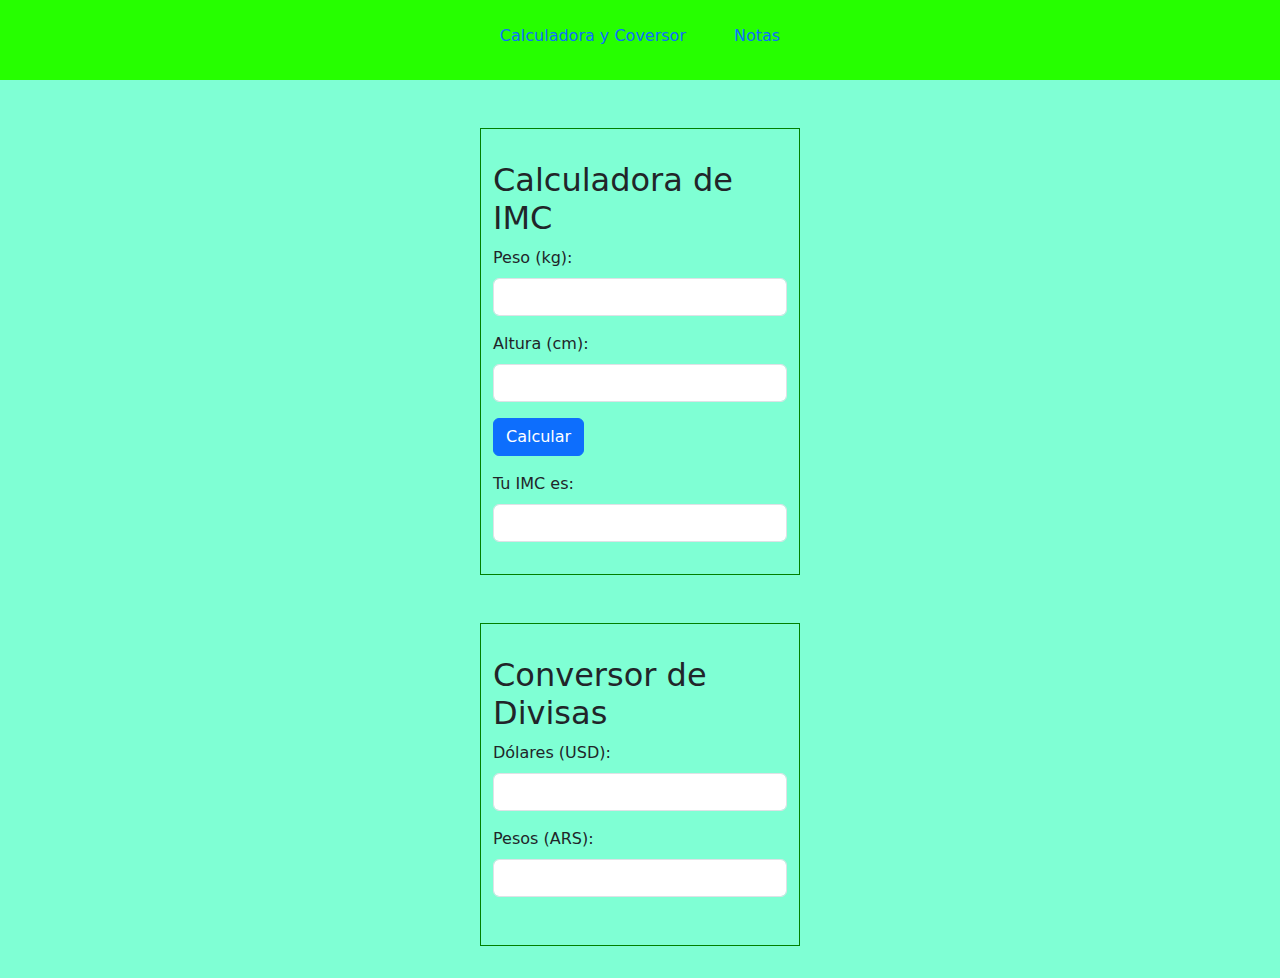
<file: eventos/index.html>
<!DOCTYPE html>
<html lang="es">

<head>
    <meta charset="UTF-8">
    <meta name="viewport" content="width=device-width, initial-scale=1.0">
    <link rel="stylesheet" href="style.css">
    <title>Eventos Js</title>
</head>

<body>
    <header class="navegacion sticky-top">
        <nav class="navegacion2">
            <a href="index.html">Calculadora y Coversor</a>
            <a href="notas.html">Notas</a>
        </nav>  
    </header>
    <main id="mi-main">
        <div class="masa2">
            <div class=" masa container mt-5">
                <h2>Calculadora de IMC</h2>
                <div class="mb-3">
                    <label for="weight" class="form-label">Peso (kg):</label>
                    <input type="number" class="form-control" id="weight">
                </div>
                <div class="mb-3">
                    <label for="height" class="form-label">Altura (cm):</label>
                    <input type="number" class="form-control" id="height">
                </div>
                <button id="calculateBtn" class="btn btn-primary">Calcular</button>
                <div class="mt-3">
                    <label for="bmi" class="form-label">Tu IMC es:</label>
                    <input type="text" class="form-control" id="bmi" readonly>
                </div>
            </div>
            
            <div class="masa container mt-5">
                <h2>Conversor de Divisas</h2>
                <div class="mb-3">
                    <label for="usd" class="form-label">Dólares (USD):</label>
                    <input type="number" class="form-control" id="usd">
                </div>
                <div class="mb-3">
                    <label for="ars" class="form-label">Pesos (ARS):</label>
                    <input type="number" class="form-control" id="ars">
                </div>
            </div>
        </div>
    </main>
    <link href="https://cdn.jsdelivr.net/npm/bootstrap@5.3.3/dist/css/bootstrap.min.css" rel="stylesheet">
    <script src="main.js"></script>
</body>

</html>
</file>
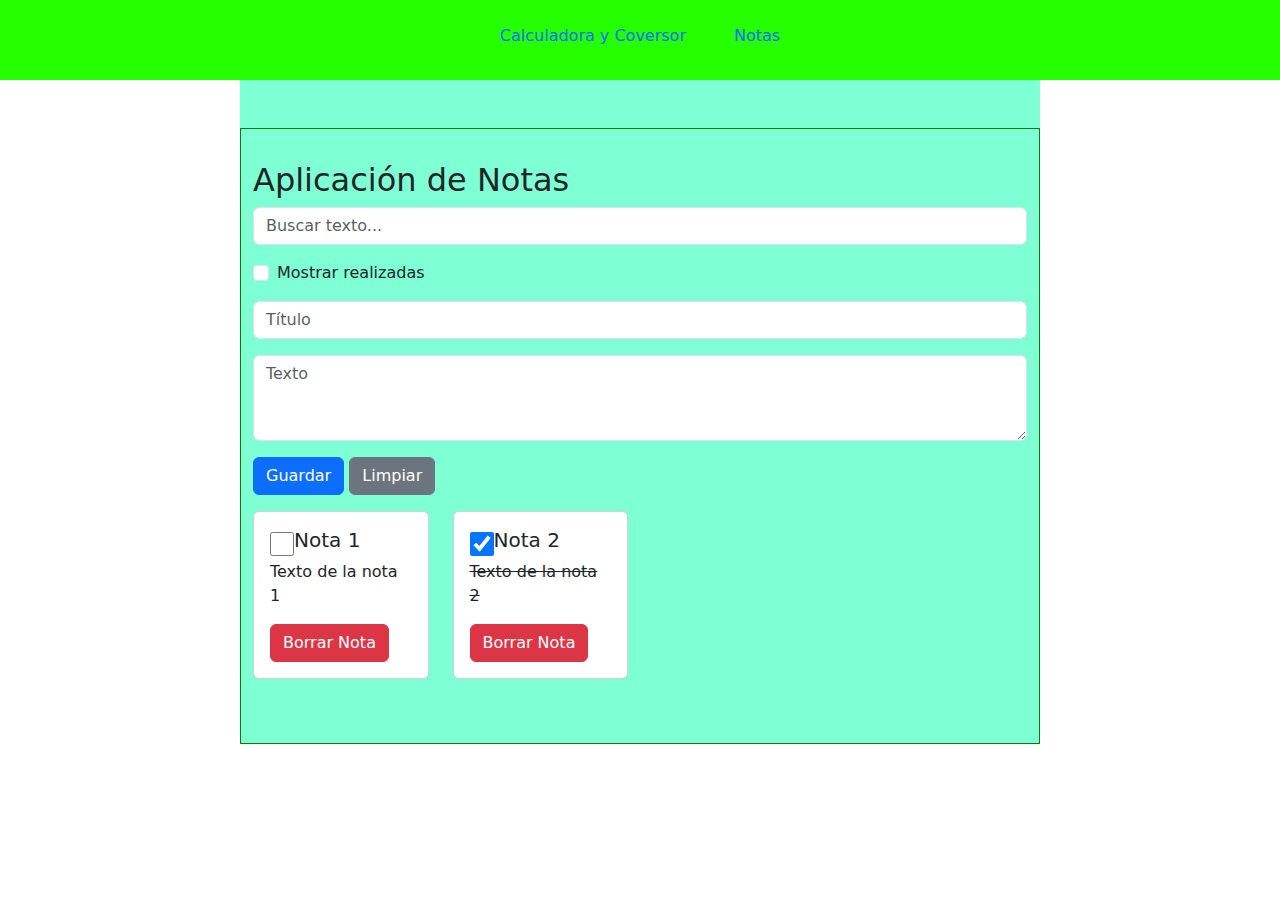
<file: eventos/notas.html>
<!DOCTYPE html>
<html lang="es">

<head>
    <meta charset="UTF-8">
    <meta name="viewport" content="width=device-width, initial-scale=1.0">
    <link rel="stylesheet" href="style.css">
    <title>Aplicación de Notas</title>
</head>

<body>
    <header class="navegacion sticky-top">
        <nav class="navegacion2">
            <a href="index.html">Calculadora y Coversor</a>
            <a href="notas.html">Notas</a>
        </nav>  
    </header>
    <main class="maiNotas">
        <div class="notas">
            <div class="masa container mt-5">
                <h2>Aplicación de Notas</h2>
                <div class="mb-3">
                    <input type="text" class="form-control" id="search-text" placeholder="Buscar texto...">
                </div>
                <div class="mb-3 form-check">
                    <input type="checkbox" class="form-check-input" id="filter-completed">
                    <label class="form-check-label" for="filter-completed">Mostrar realizadas</label>
                </div>

                <div class="mb-3">
                    <input type="text" class="form-control" id="note-title" placeholder="Título">
                </div>
                <div class="mb-3">
                    <textarea class="form-control" id="note-text" rows="3" placeholder="Texto"></textarea>
                </div>
                <div class="botones">
                    <button id="saveBtn" class="btn btn-primary">Guardar</button>
                    <button id="clearBtn" class="btn btn-secondary">Limpiar</button>
                </div>
                <div id="notes-container" class="mb-3"></div>
            </div>
        </div>
    </main>
    <link href="https://cdn.jsdelivr.net/npm/bootstrap@5.3.3/dist/css/bootstrap.min.css" rel="stylesheet">
    <script src="notas.js"></script>
</body>

</html>
</file>
<file: eventos/style.css>
.masa{
    border: solid 1px green;
    padding: 2rem;  
}
.masa2{
    width: 20rem;
    margin-bottom: 2rem;
    
}
#mi-main{
    background-color: aquamarine;
    display: flex;
    justify-content: center;
    align-items: center;
   
}
.maiNotas{
    display: flex;
    justify-content: center;
    align-items: center;
}

.notas{
    background-color: aquamarine;
    width: 50rem;
    display: flex;
    justify-content: center;
    align-items: center;
    margin-bottom: 2rem;
}
.botones{
    margin-bottom: 1rem;
}
.tachado {
    text-decoration: line-through;
}
.navegacion{
    background-color: rgb(38, 255, 0);
    height: 5rem;
}
.navegacion2{
    display: flex;
    align-items: center;
    justify-content: center;
    
}
.navegacion2 a{  
    align-items: center;
    justify-content: center;
    text-decoration: none;
    padding: 1.5rem;
}
.chekCar {
    display: flex; 
}
.chekCar input{
    width: 1.5rem;
}
</file>
